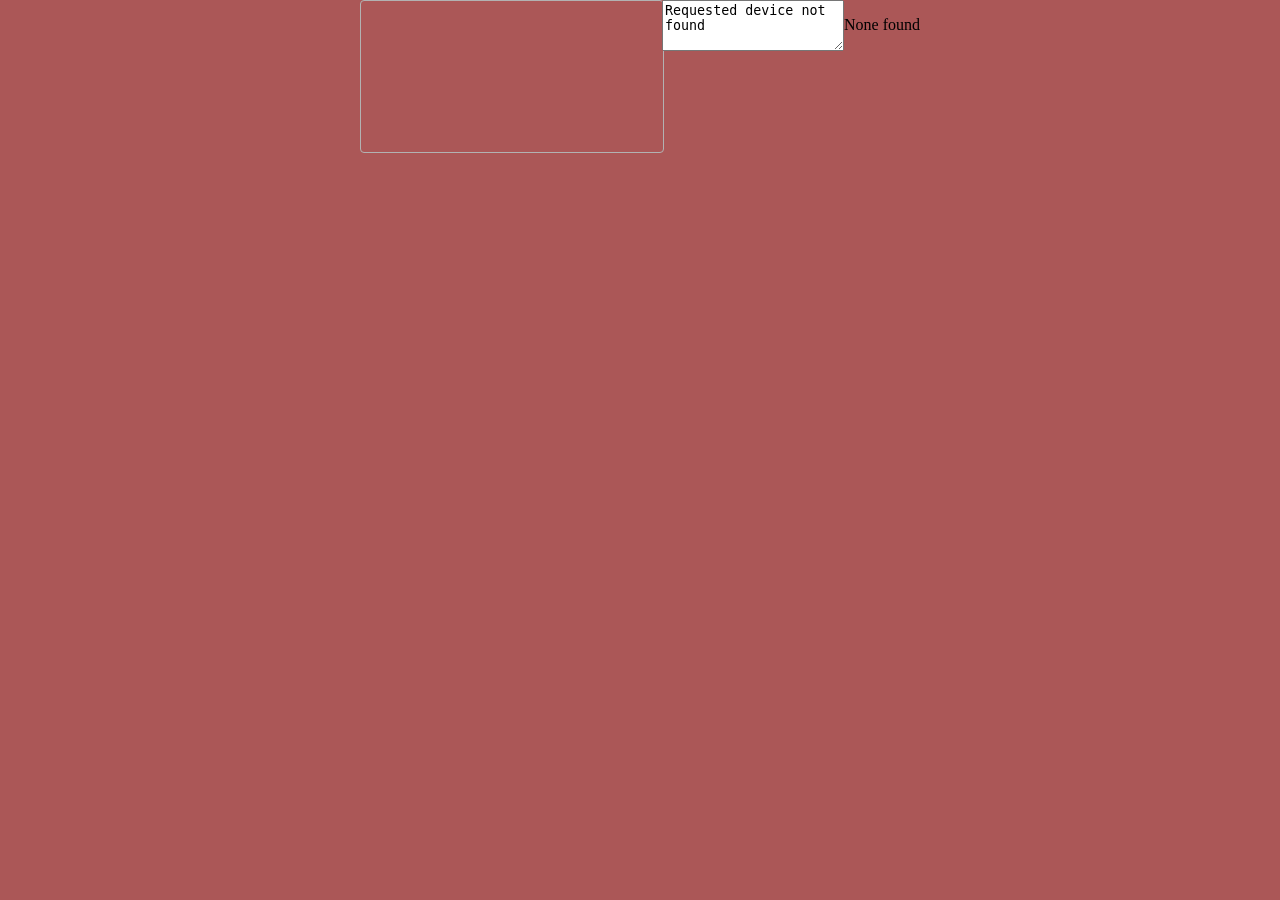
<file: Working qr/working qr index.html>
<!DOCTYPE html>
<html lang="en">
	<head>
		<meta charset="utf-8">
		<meta name="viewport" content="width=device-width, initial-scale=1.0"/>
		<link rel="stylesheet"
          href="style.css">
		<title>Fridge</title>
		<style>
			body { margin: 0; }
		</style>
		<script type="text/javascript" src="./js/jsqrscanner.nocache.js"></script>
	</head>
	<body>
		<div class="qrscanner" id="scanner">
		</div>
		<div>
			<textarea id="scannedTextMemo" class="textInput form-memo form-field-input textInput-readonly" rows="3" readonly>
            </textarea>
		</div>
		<div>
			<p id="cameras">None found</p>
		</div>
		
		<script type="text/javascript">
			function onQRCodeScanned(scannedText)
			{
				var scannedTextMemo = document.getElementById("scannedTextMemo");
				if(scannedTextMemo)
				{
					scannedTextMemo.value = scannedText;
				}
			}
			
			function provideVideo()
			{
				var n = navigator;

				if (n.mediaDevices && n.mediaDevices.getUserMedia)
				{
					return n.mediaDevices.getUserMedia({
						video: {
							facingMode: "environment"
						},
						audio: false
					});
				}

				return Promise.reject('Your browser does not support getUserMedia');
			}

			//funtion returning a promise with a video stream
			function provideVideoQQ()
			{
				return navigator.mediaDevices.enumerateDevices()
				.then(function(devices) {
					var exCameras = [];
					devices.forEach(function(device) {
					if (device.kind === 'videoinput') {
					  exCameras.push(device.deviceId)
					}
				 });
					
					return Promise.resolve(exCameras);
				}).then(function(ids){

					var numCameras = document.getElementById("cameras");
					if(numCameras)
					{
						numCameras.innerHTML = ids.length.toString();
					}


					if(ids.length === 0)
					{
					  return Promise.reject('Could not find a webcam');
					}
					
					return navigator.mediaDevices.getUserMedia({
						video: {
						  'optional': [{
							'sourceId': ids.length === 1 ? ids[0] : ids[1]//this way QQ browser opens the rear camera
							}]
						}
					});        
				});                
			}  
		  
			//this function will be called when JsQRScanner is ready to use
			function JsQRScannerReady()
			{
				//create a new scanner passing to it a callback function that will be invoked when
				//the scanner succesfully scan a QR code
				var jbScanner = new JsQRScanner(onQRCodeScanned);
				//reduce the size of analyzed images to increase performance on mobile devices
				jbScanner.setSnapImageMaxSize(300);
				var scannerParentElement = document.getElementById("scanner");
				if(scannerParentElement)
				{
					//append the jbScanner to an existing DOM element
					jbScanner.appendTo(scannerParentElement);
				}        
			}
		  </script> 
	</body>
</html>
</file>
<file: Working qr/style.css>
body { 
    display: flex; 
    justify-content: center; 
    margin: 0; 
    padding: 0; 
    height: 100vh; 
    box-sizing: border-box; 
    text-align: center; 
    background: rgb(128 0 0 / 66%); 
} 
.container { 
    width: 100%; 
    max-width: 500px; 
    margin: 5px; 
} 
  
.container h1 { 
    color: #ffffff; 
} 
  
.section { 
    background-color: #ffffff; 
    padding: 50px 30px; 
    border: 1.5px solid #b2b2b2; 
    border-radius: 0.25em; 
    box-shadow: 0 20px 25px rgba(0, 0, 0, 0.25); 
} 
  
#my-qr-reader { 
    padding: 20px !important; 
    border: 1.5px solid #b2b2b2 !important; 
    border-radius: 8px; 
} 
  
#my-qr-reader img[alt="Info icon"] { 
    display: none; 
} 
  
#my-qr-reader img[alt="Camera based scan"] { 
    width: 100px !important; 
    height: 100px !important; 
} 
  
button { 
    padding: 10px 20px; 
    border: 1px solid #b2b2b2; 
    outline: none; 
    border-radius: 0.25em; 
    color: white; 
    font-size: 15px; 
    cursor: pointer; 
    margin-top: 15px; 
    margin-bottom: 10px; 
    background-color: #008000ad; 
    transition: 0.3s background-color; 
} 
  
button:hover { 
    background-color: #008000; 
} 
  
#html5-qrcode-anchor-scan-type-change { 
    text-decoration: none !important; 
    color: #1d9bf0; 
} 
  
video { 
    width: 100% !important; 
    border: 1px solid #b2b2b2 !important; 
    border-radius: 0.25em; 
}
</file>
